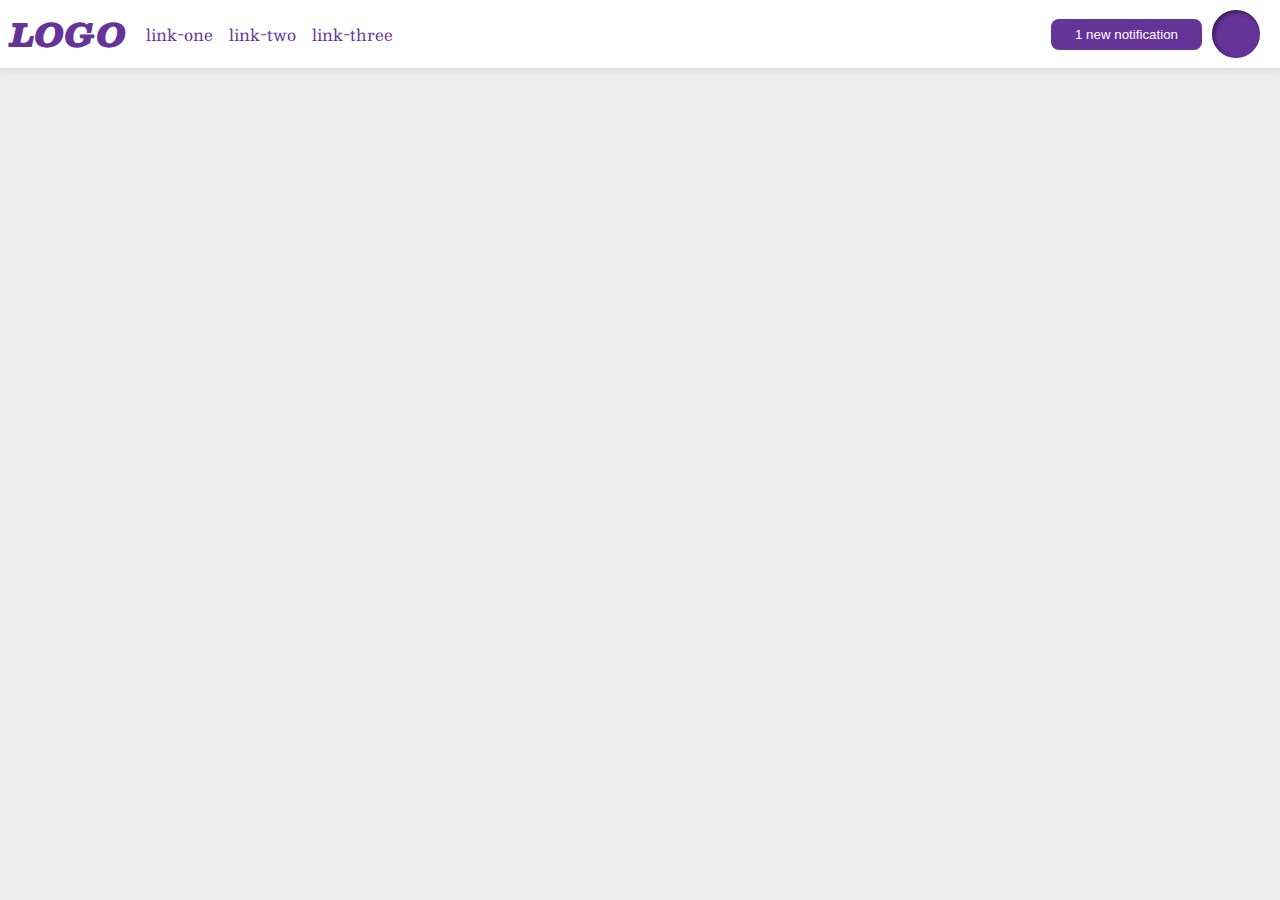
<file: flex/03-flex-header-2/index.html>
<!DOCTYPE html>
<html lang="en">
  <head>
    <meta charset="UTF-8">
    <meta http-equiv="X-UA-Compatible" content="IE=edge">
    <meta name="viewport" content="width=device-width, initial-scale=1.0">
    <title>Flex Header 2</title>
    <link rel="stylesheet" href="style.css">
  </head>
  <body>
    <div class="header">
      <div class="left">
        <div class="logo">
        LOGO
        </div>
        <ul class="links">
          <li><a href="google.com">link-one</a></li>
          <li><a href="google.com">link-two</a></li>
          <li><a href="google.com">link-three</a></li>
        </ul>
      </div>
      <div class="right">
        <button class="notifications">
          1 new notification
        </button>
        <div class="profile-image"></div>
      </div>
    </div>
  </body>
</html>
</file>
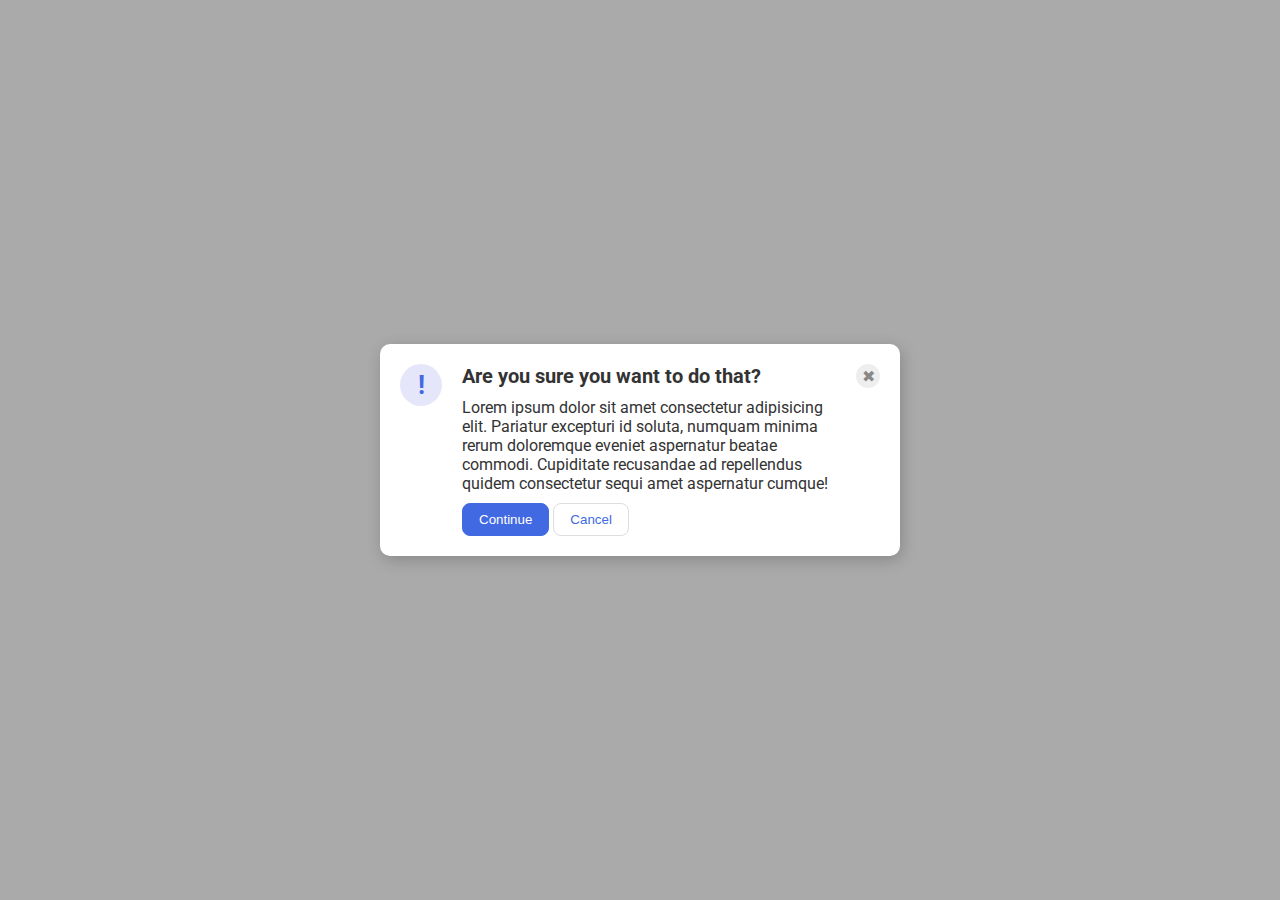
<file: flex/05-flex-modal/index.html>
<!DOCTYPE html>
<html lang="en">
  <head>
    <meta charset="UTF-8">
    <meta http-equiv="X-UA-Compatible" content="IE=edge">
    <meta name="viewport" content="width=device-width, initial-scale=1.0">
    <link rel="stylesheet" href="style.css">
    <title>Modal</title>
  </head>
  <body>
    <div class="modal">
      <div class="icon">!</div>
      <div class="middle">
        <div class="header">Are you sure you want to do that?</div>
        <div class="text">Lorem ipsum dolor sit amet consectetur adipisicing elit. Pariatur excepturi id soluta, numquam minima rerum doloremque eveniet aspernatur beatae commodi. Cupiditate recusandae ad repellendus quidem consectetur sequi amet aspernatur cumque!</div>
        <button class="continue">Continue</button>
      <button class="cancel">Cancel</button>
      </div>
      <div class="close-button">✖</div>

    </div>
  </body>
</html>
</file>
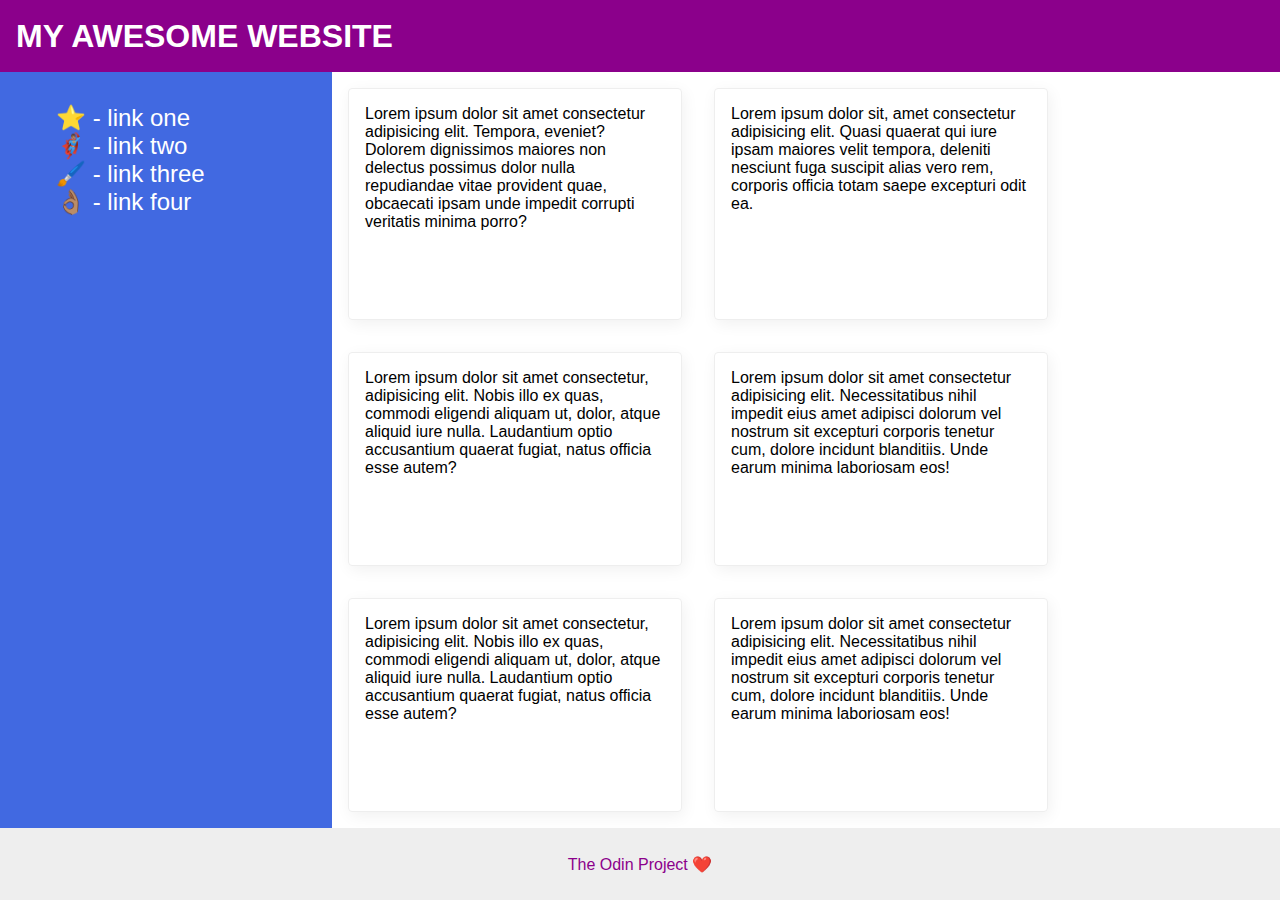
<file: flex/07-flex-layout-2/index.html>
<!DOCTYPE html>
<html lang="en">
  <head>
    <meta charset="UTF-8">
    <meta http-equiv="X-UA-Compatible" content="IE=edge">
    <meta name="viewport" content="width=device-width, initial-scale=1.0">
    <title>The Holy Grail</title>
    <link rel="stylesheet" href="style.css">
  </head>
  <body>
    <div class="header">
      MY AWESOME WEBSITE
    </div>
    <div class="content">
      <div class="sidebar">
        <ul>
          <li><a href="#">⭐ - link one</a></li>
          <li><a href="#">🦸🏽‍♂️ - link two</a></li>
          <li><a href="#">🖌️ - link three</a></li>
          <li><a href="#">👌🏽 - link four</a></li>
        </ul>
      </div>
      <div class="cards">
          <div class="card">Lorem ipsum dolor sit amet consectetur adipisicing elit. Tempora, eveniet? Dolorem dignissimos maiores non delectus possimus dolor nulla repudiandae vitae provident quae, obcaecati ipsam unde impedit corrupti veritatis minima porro?</div>
          <div class="card">Lorem ipsum dolor sit, amet consectetur adipisicing elit. Quasi quaerat qui iure ipsam maiores velit tempora, deleniti nesciunt fuga suscipit alias vero rem, corporis officia totam saepe excepturi odit ea.</div>
          <div class="card">Lorem ipsum dolor sit amet consectetur, adipisicing elit. Nobis illo ex quas, commodi eligendi aliquam ut, dolor, atque aliquid iure nulla. Laudantium optio accusantium quaerat fugiat, natus officia esse autem?</div>
          <div class="card">Lorem ipsum dolor sit amet consectetur adipisicing elit. Necessitatibus nihil impedit eius amet adipisci dolorum vel nostrum sit excepturi corporis tenetur cum, dolore incidunt blanditiis. Unde earum minima laboriosam eos!</div>
          <div class="card">Lorem ipsum dolor sit amet consectetur, adipisicing elit. Nobis illo ex quas, commodi eligendi aliquam ut, dolor, atque aliquid iure nulla. Laudantium optio accusantium quaerat fugiat, natus officia esse autem?</div>
          <div class="card">Lorem ipsum dolor sit amet consectetur adipisicing elit. Necessitatibus nihil impedit eius amet adipisci dolorum vel nostrum sit excepturi corporis tenetur cum, dolore incidunt blanditiis. Unde earum minima laboriosam eos!</div>
      </div> 
    </div>
    <div class="footer">
      The Odin Project ❤️
    </div>
  </body>
</html>
</file>
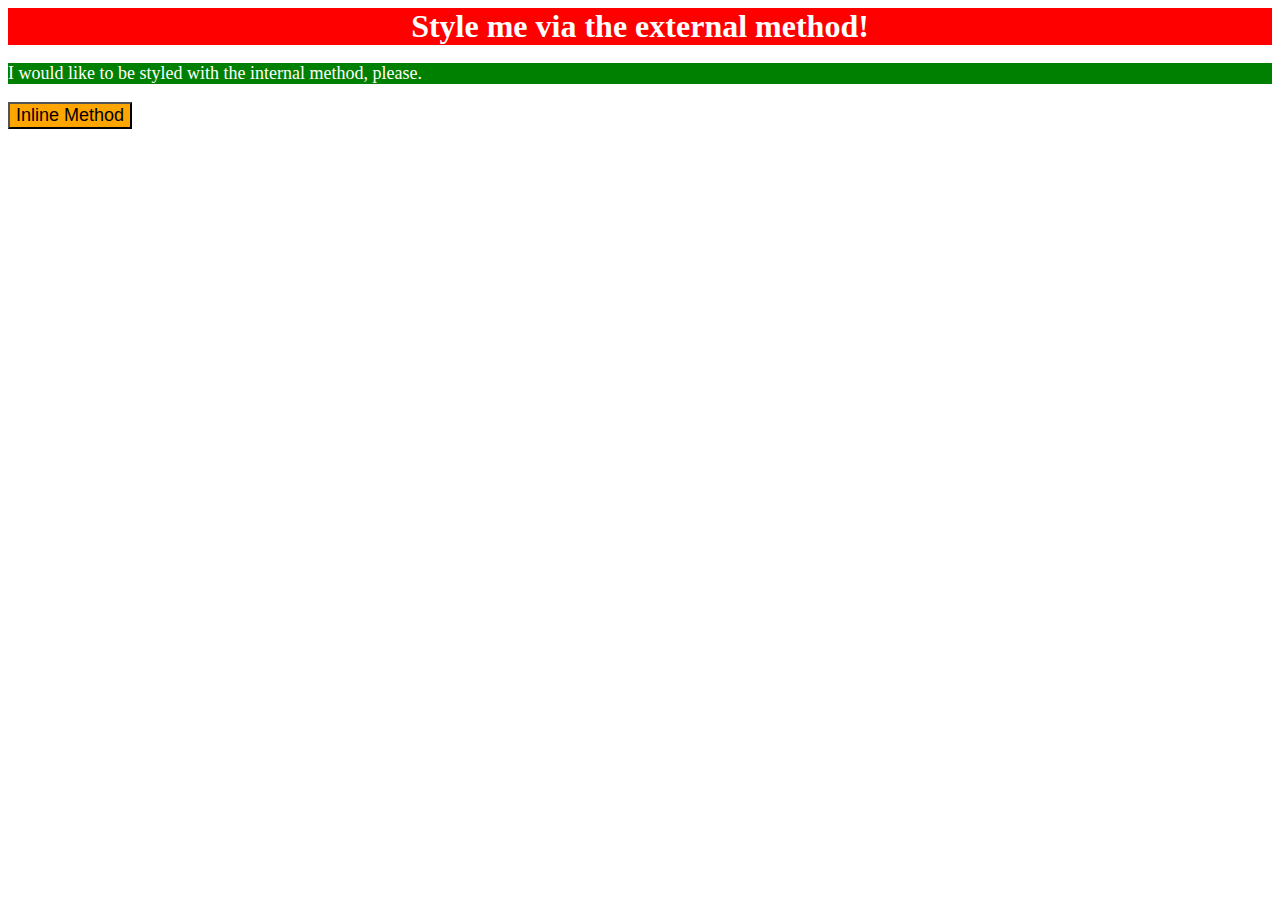
<file: foundations/01-css-methods/index.html>
<!DOCTYPE html>
<html lang="en">
  <head>
    <style>
      p {
        background-color: green;
        color: white;
        font-size: 18px;
      }
    </style>
    <meta charset="UTF-8">
    <meta http-equiv="X-UA-Compatible" content="IE=edge">
    <meta name="viewport" content="width=device-width, initial-scale=1.0">
    <link rel="stylesheet" href="style.css">
    <title>Methods for Adding CSS</title>
  </head>
  <body>
    <div>Style me via the external method!</div>
    <p>I would like to be styled with the internal method, please.</p>
    <button style="font-size: 18px; background-color: orange;">Inline Method</button>
  </body>
</html>
</file>
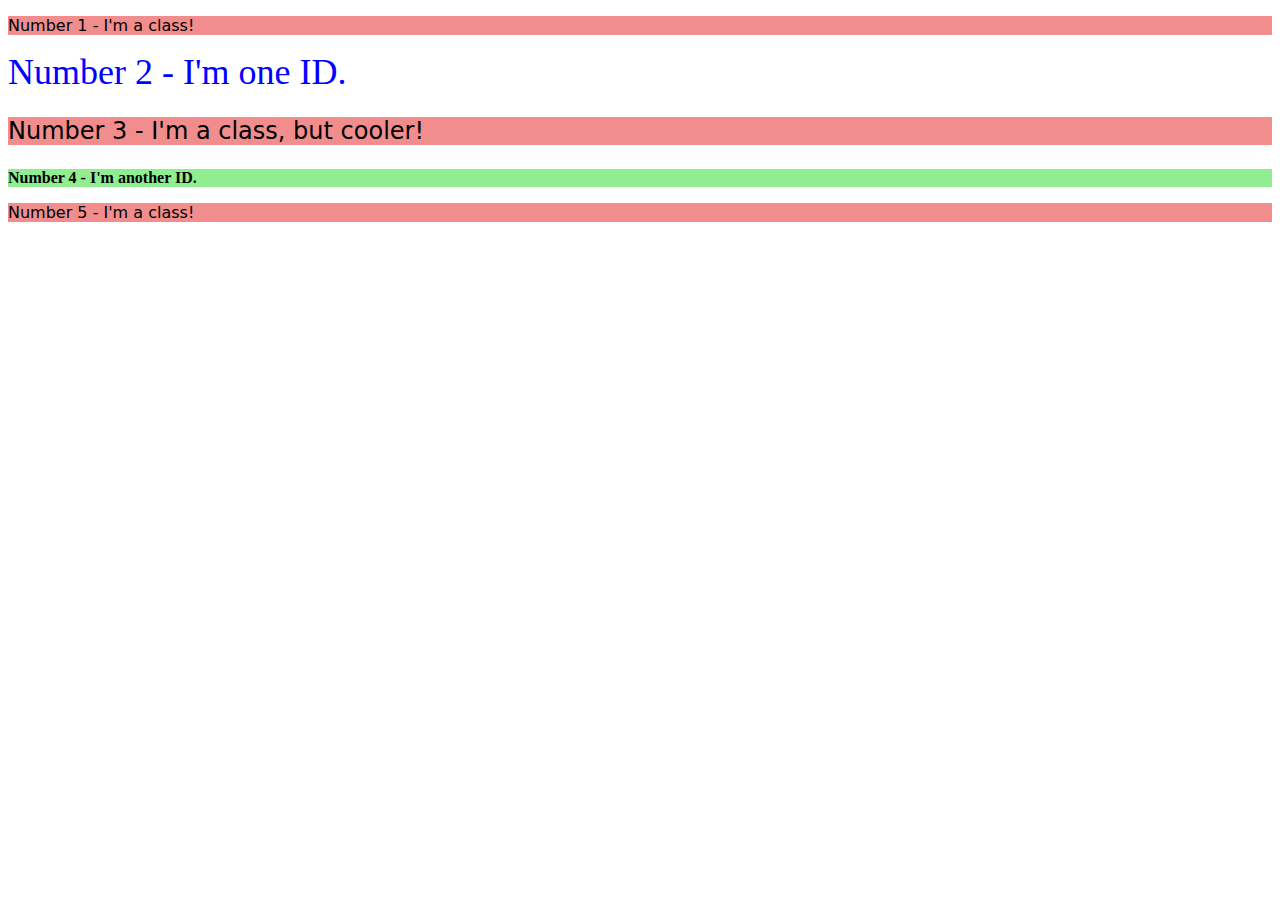
<file: foundations/02-class-id-selectors/index.html>
<!DOCTYPE html>
<html lang="en">
  <head>
    <meta charset="UTF-8">
    <meta http-equiv="X-UA-Compatible" content="IE=edge">
    <meta name="viewport" content="width=device-width, initial-scale=1.0">
    <title>Class and ID Selectors</title>
    <link rel="stylesheet" href="style.css">
  </head>
  <body>
    <p class="shared">Number 1 - I'm a class!</p>
    <div id="second">Number 2 - I'm one ID.</div>
    <p class="shared cool">Number 3 - I'm a class, but cooler!</p>
    <div id="fourth">Number 4 - I'm another ID.</div>
    <p class="shared">Number 5 - I'm a class!</p>
  </body>
</html>
</file>
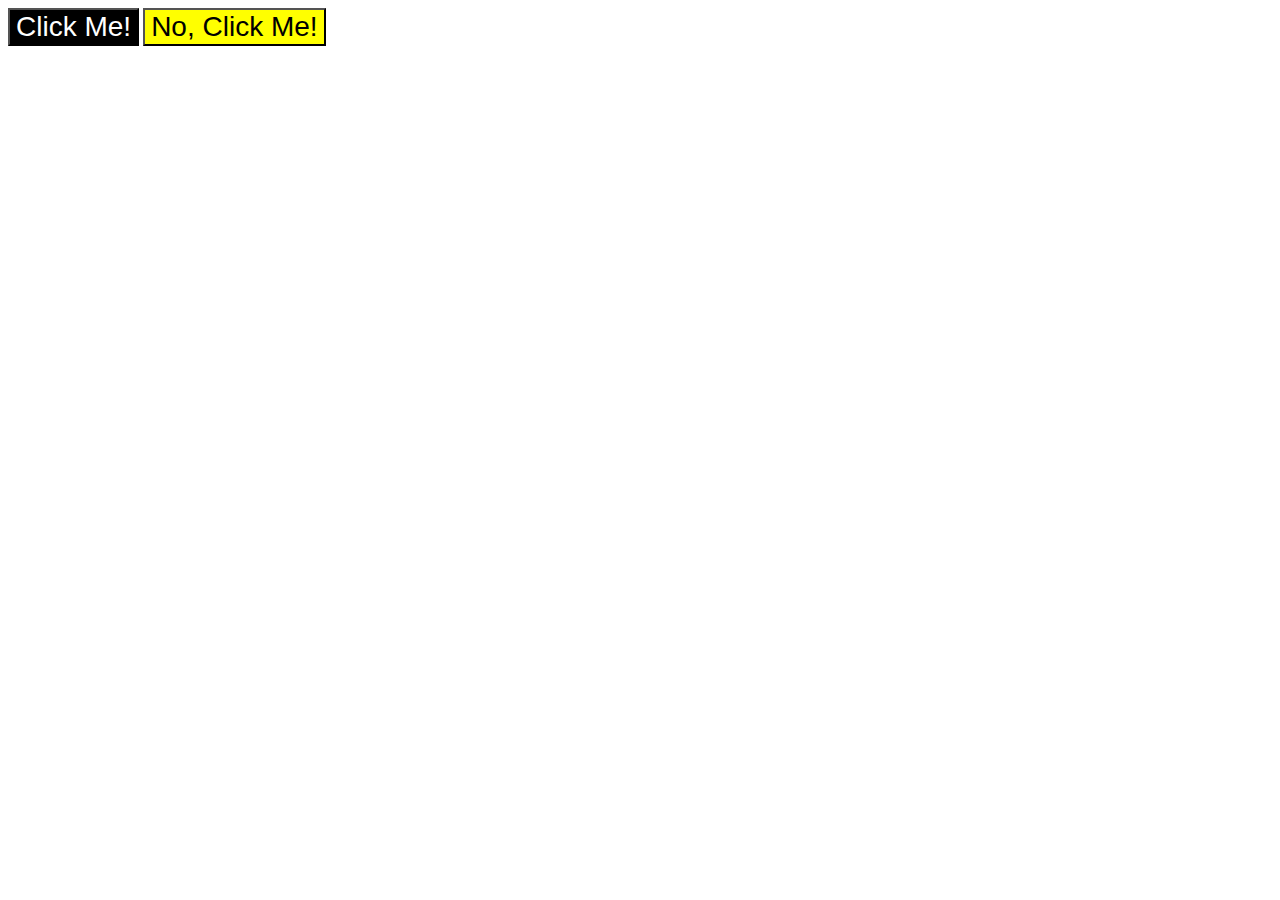
<file: foundations/03-grouping-selectors/index.html>
<!DOCTYPE html>
<html lang="en">
  <head>
    <meta charset="UTF-8">
    <meta http-equiv="X-UA-Compatible" content="IE=edge">
    <meta name="viewport" content="width=device-width, initial-scale=1.0">
    <title>Grouping Selectors</title>
    <link rel="stylesheet" href="style.css">
  </head>
  <body>
    <button class="both first">Click Me!</button>
    <button class="both second">No, Click Me!</button>
  </body>
</html>
</file>
<file: flex/03-flex-header-2/style.css>
/* this is some magical font-importing.  
you'll learn about it later. */
@import url('https://fonts.googleapis.com/css2?family=Besley:ital,wght@0,400;1,900&display=swap');

body {
  margin: 0;
  background: #eee;
  font-family: Besley, serif;
}

.header {
  background: white;
  border-bottom: 1px solid #ddd;
  box-shadow: 0 0 8px rgba(0,0,0,.1);
  display: flex;
  justify-content: space-between;
  padding-left: 10px;
  padding-right: 10px;
}

.profile-image {
  background: rebeccapurple;
  box-shadow: inset 2px 2px 4px rgba(0,0,0,.5);
  border-radius: 50%;
  width: 48px;
  height: 48px;
}

.logo {
  color: rebeccapurple;
  font-size: 32px;
  font-weight: 900;
  font-style: italic;
}

button {
  border: none;
  border-radius: 8px;
  background: rebeccapurple;
  color: white;
  padding: 8px 24px;
}

a {
  /* this removes the line under our links */
  text-decoration: none;
  color: rebeccapurple;
}

ul {
  list-style-type: none;
  display: flex;
  gap: 16px;
  padding-left:20px
}

.right {
  display: flex;
  padding: 10px;
  gap: 10px;
  align-items: center;
}
.left {
  display: flex;
  align-items: center;
}
</file>
<file: flex/05-flex-modal/style.css>
@import url('https://fonts.googleapis.com/css2?family=Roboto:wght@400;700&display=swap');

html, body {
  height: 100%;
}

body {
  font-family: Roboto, sans-serif;
  margin: 0;
  background: #aaa;
  color: #333;
  /* I'll give you this one for free lol */
  display: flex;
  align-items: center;
  justify-content: center;
}

.modal {
  background: white;
  width: 480px;
  border-radius: 10px;
  box-shadow: 2px 4px 16px rgba(0,0,0,.2);
  display: flex;
  padding: 20px;
  gap:20px
}

.icon {
  color: royalblue;
  font-size: 26px;
  font-weight: 700;
  background: lavender;
  width: 42px;
  height: 42px;
  border-radius: 50%;
  display: flex;
  align-items: center;
  justify-content: center;
  flex-shrink: 0;
  /*margin-right:10px;
  margin-left:10px;*/
}

.close-button {
  background: #eee;
  border-radius: 50%;
  color: #888;
  font-weight: 400;
  font-size: 16px;
  height: 24px;
  width: 24px;
  display: flex;
  align-items: center;
  justify-content: center;
  flex-shrink: 0;
}

button {
  padding: 8px 16px;
  border-radius: 8px;
}

button.continue {
  background: royalblue;
  border: 1px solid royalblue;
  color: white;
}

button.cancel {
  background: white;
  border: 1px solid #ddd;
  color: royalblue;
}

.header{
  font-weight: bolder;
  font-size: 20px;
  padding-bottom: 10px;
}

.text{
  padding-bottom: 10px;
}
</file>
<file: flex/07-flex-layout-2/style.css>
body {
  font-family: -apple-system, BlinkMacSystemFont, 'Segoe UI', Roboto, Oxygen, Ubuntu, Cantarell, 'Open Sans', 'Helvetica Neue', sans-serif;
  margin: 0;
  min-height: 100vh;
  display: flex;
  flex-direction: column;
  justify-content: space-between;

}

ul {
  list-style: none;
}

a {
  font-size: 24px;
  color: white;
  text-decoration: none;
}

.header {
  height: 72px;
  background: darkmagenta;
  color: white;
  font-size: 32px;
  font-weight: 900;
  display: flex;
  align-items: center;
  padding-left: 16px;;
}

.footer {
  height: 72px;
  background: #eee;
  color: darkmagenta;
  display: flex;
  justify-content: center;
  align-items: center;
}

.sidebar {
  width: 300px;
  background: royalblue;
  display: flex;
  flex-shrink: 0;
  padding: 16px;
}

.card {
  border: 1px solid #eee;
  box-shadow: 2px 4px 16px rgba(0,0,0,.06);
  border-radius: 4px;
  padding: 16px;
  width: 300px;
  margin: 16px;
}

.content {
  display: flex;
  flex: 1;
}

.cards {
  display: flex;
  flex-wrap: wrap;
}
</file>
<file: foundations/01-css-methods/style.css>
div {
    background-color: red;
    color: white;
    font-size: 32px;
    text-align: center;
    font-weight: bold;
}
</file>
<file: foundations/02-class-id-selectors/style.css>
.shared {
    background-color: rgb(241, 141, 141);
    font-family: Verdana, "DejaVu Sans", sans-serif;
}

#second {
    color: blue;
    font-size: 36px;
}

.cool {
    font-size: 24px;
}

#fourth {
    background-color: lightgreen;
    font-size: 24;
    font-weight: bold;
}
</file>
<file: foundations/03-grouping-selectors/style.css>
.both {
    font-size: 28px;
    font-family: Helvetica, "Times New Roman", sans-serif;
}

.first {
    background-color: black;
    color: white;
}

.second {
    background-color: yellow;
}
</file>
